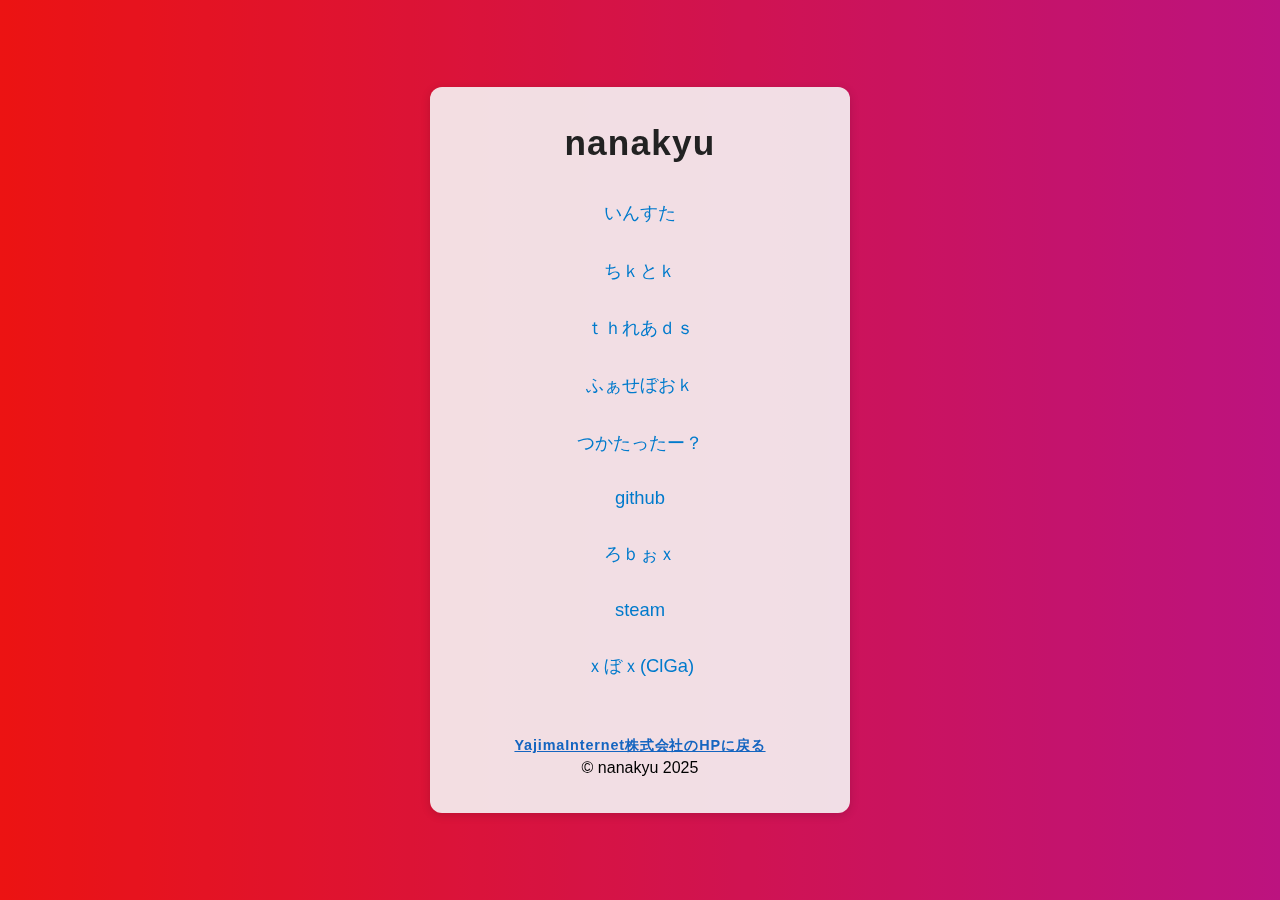
<file: index2.html>
<!DOCTYPE html>
<html lang="ja">
<head>
<meta charset="UTF-8" />
<title>nanakyuのリンク集</title>
<meta name="viewport" content="width=device-width, initial-scale=1" />
<style>
  @keyframes rainbow {
    0% { background-position: 0% 50%; }
    50% { background-position: 100% 50%; }
    100% { background-position: 0% 50%; }
  }
  body {
    margin: 0;
    padding: 0;
    height: 100vh;
    background: linear-gradient(270deg,
      #ff0000, #ff7f00, #ffff00, #00ff00, #0000ff, #4b0082, #8f00ff, #ff0000);
    background-size: 1400% 1400%;
    animation: rainbow 40s ease infinite;
    font-family: 'Noto Sans JP', 'Segoe UI', sans-serif;
    display: flex;
    justify-content: center;
    align-items: center;
    position: relative;
  }
  .overlay {
    position: fixed;
    top: 0; left: 0; right: 0; bottom: 0;
    background-color: rgba(128,128,128,0.15);
    pointer-events: none;
    z-index: 0;
  }
  .container {
    position: relative;
    max-width: 420px;
    width: 90vw;
    background: rgba(245, 245, 245, 0.9);
    border-radius: 12px;
    padding: 36px 24px;
    box-sizing: border-box;
    z-index: 1;
    text-align: center;
    box-shadow: 0 2px 10px rgba(0,0,0,0.15);
  }
  h1 {
    margin: 0 0 28px 0;
    font-weight: 700;
    font-size: 2.2em;
    color: #222;
    letter-spacing: 1.2px;
  }
  ul {
    list-style: none;
    padding: 0;
    margin: 0;
  }
  li {
    margin: 14px 0;
  }
  a {
    font-size: 1.15em;
    color: #007acc;
    text-decoration: none;
    padding: 0.5em 1.1em;
    border-radius: 6px;
    transition: background-color 0.3s, color 0.3s;
    font-weight: 500;
    display: inline-block;
  }
  a:hover, a:focus {
    background-color: #007acc;
    color: white;
  }
  .index-btn {
    display: inline-block;
    font-size: 0.9em; /* 小さめの文字サイズ */
    font-weight: 600;
    letter-spacing: 0.06em;
    padding: 0.3em 0; /* ボタン感は薄め */
    margin: 30px 0 0 0;
    color: #1565c0; /* 文字色が青 */
    background: none; /* 背景は無し */
    border: none;
    border-radius: 0;
    cursor: pointer;
    text-decoration: underline;
    transition: color 0.22s;
  }
</style>
</head>
<body>
  <div class="overlay"></div>
  <div class="container">
    <h1>nanakyu</h1>
    <ul>
      <li><a href="https://www.instagram.com/nanakyu792/" target="_blank">いんすた</a></li>
      <li><a href="https://www.tiktok.com/@nanakyu792" target="_blank">ちｋとｋ</a></li>
      <li><a href="https://www.threads.com/@nanakyu792" target="_blank">ｔｈれあｄｓ</a></li>
      <li><a href="https://www.facebook.com/share/1AAzaH9Mp4/" target="_blank">ふぁせぼおｋ</a></li>
      <li><a href="https://x.com/Nanakyu792" target="_blank">つかたったー？</a></li>
      <li><a href="https://github.com/Nanakyu792" target="_blank">github</a></li>
      <li><a href="https://www.roblox.com/users/4319131620/profile" target="_blank">ろｂぉｘ</a></li>
      <li><a href="https://steamcommunity.com/profiles/76561199741025011/" target="_blank">steam</a></li>
      <li><a href="https://www.xbox.com/ja-JP/play/user/ABSENS0792" target="_blank">ｘぼｘ(ClGa)</a></li>
    </ul>
    <!-- index.htmlへのボタン ここで追加 -->
    <a href="index.html" class="index-btn">YajimaInternet株式会社のHPに戻る</a>
    <div class="footer">© nanakyu 2025</div>
  </div>
</body>
</html>
</file>
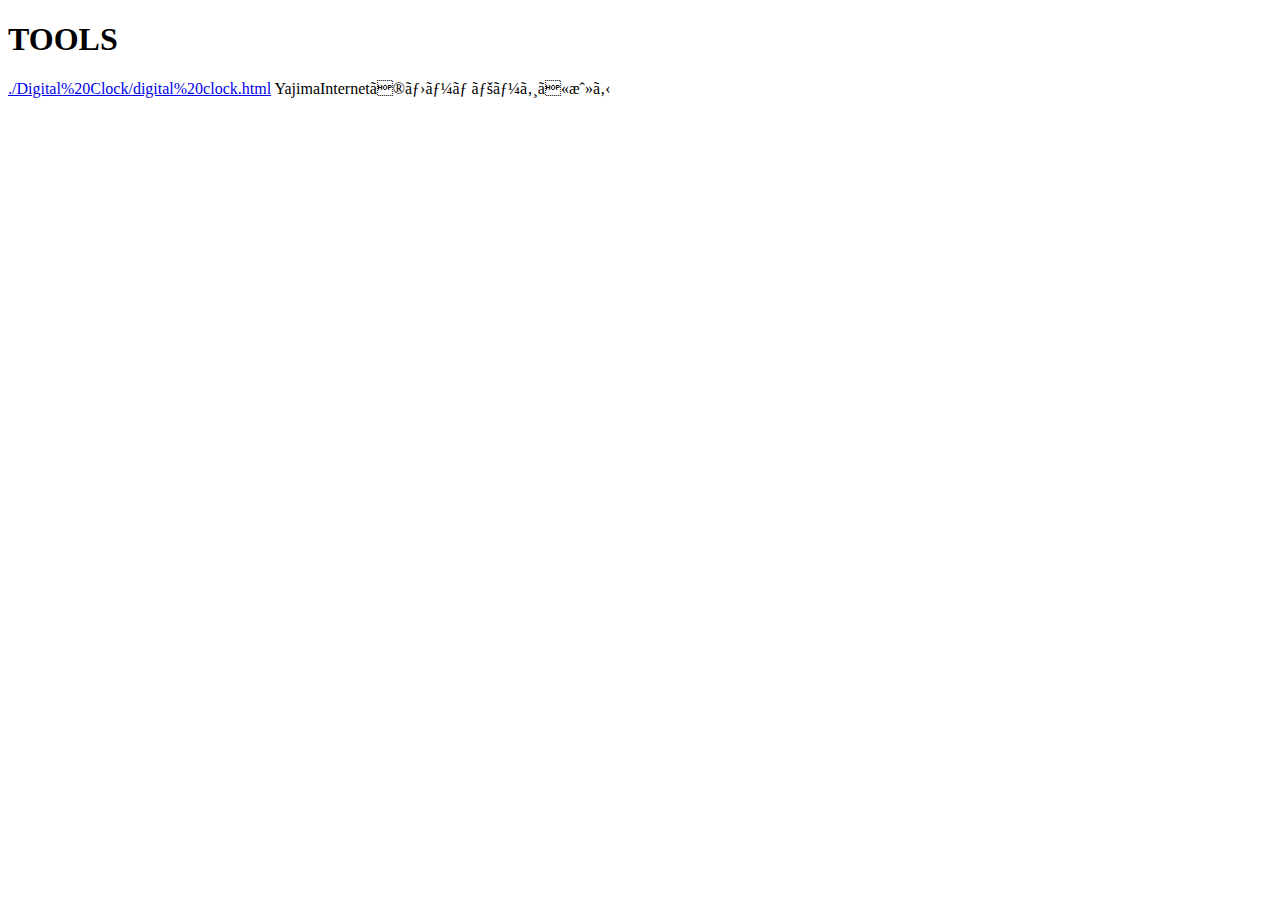
<file: tools.html>
<!DOCTYPE html>
<html>
  <head>
    <meta charset="UTF=8" />
    <meta name="viewport" content="width=debice-width, inital-scale=1" />
    <title>YajimaInternet株式会社 | Tools</title>
  </head>
  <body>
    <header>
<h1>TOOLS</h1>
    </header>
<a href="/Digital%20Clock/digital%20clock.html">./Digital%20Clock/digital%20clock.html</a>
<a　href="index.html">YajimaInternetのホームページに戻る</a>
  </body>
</html>
</file>
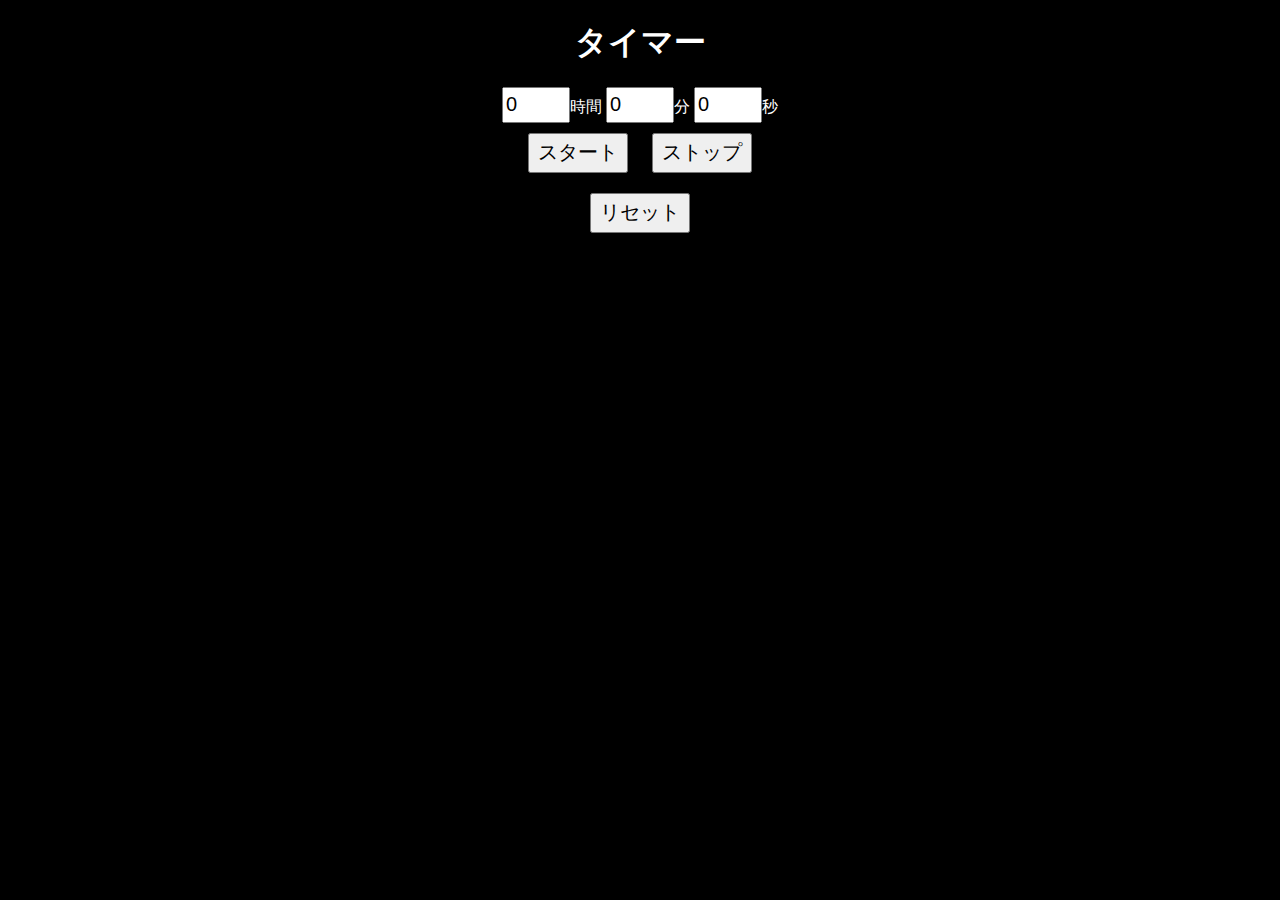
<file: Digital Clock/timer.html>
<!DOCTYPE html>
<html>
<head>
  <style>
    body {
      background-color: black;
    }

    .timer {
      width: 300px;
      margin: 0 auto;
      text-align: center;
      color: white;
      font-family: cursive;
    }

input {
  width: 60px;
  height: 30px;
  font-size: 20px;
}

button {
  width: 100px;
  height: 40px;
  font-size: 20px;
  margin: 10px;
}
  </style>
</head>
<body>
<div class="timer">
  <h1>タイマー</h1>
  <input type="number" id="hour" min="0" max="1" value="0">時間
  <input type="number" id="minute" min="0" max="59" value="0">分
  <input type="number" id="second" min="0" max="59" value="0">秒
  <button id="start">スタート</button>
  <button id="stop">ストップ</button>
  <button id="reset">リセット</button>
</div>
<script>
</script>
</body>
</html>
</file>
